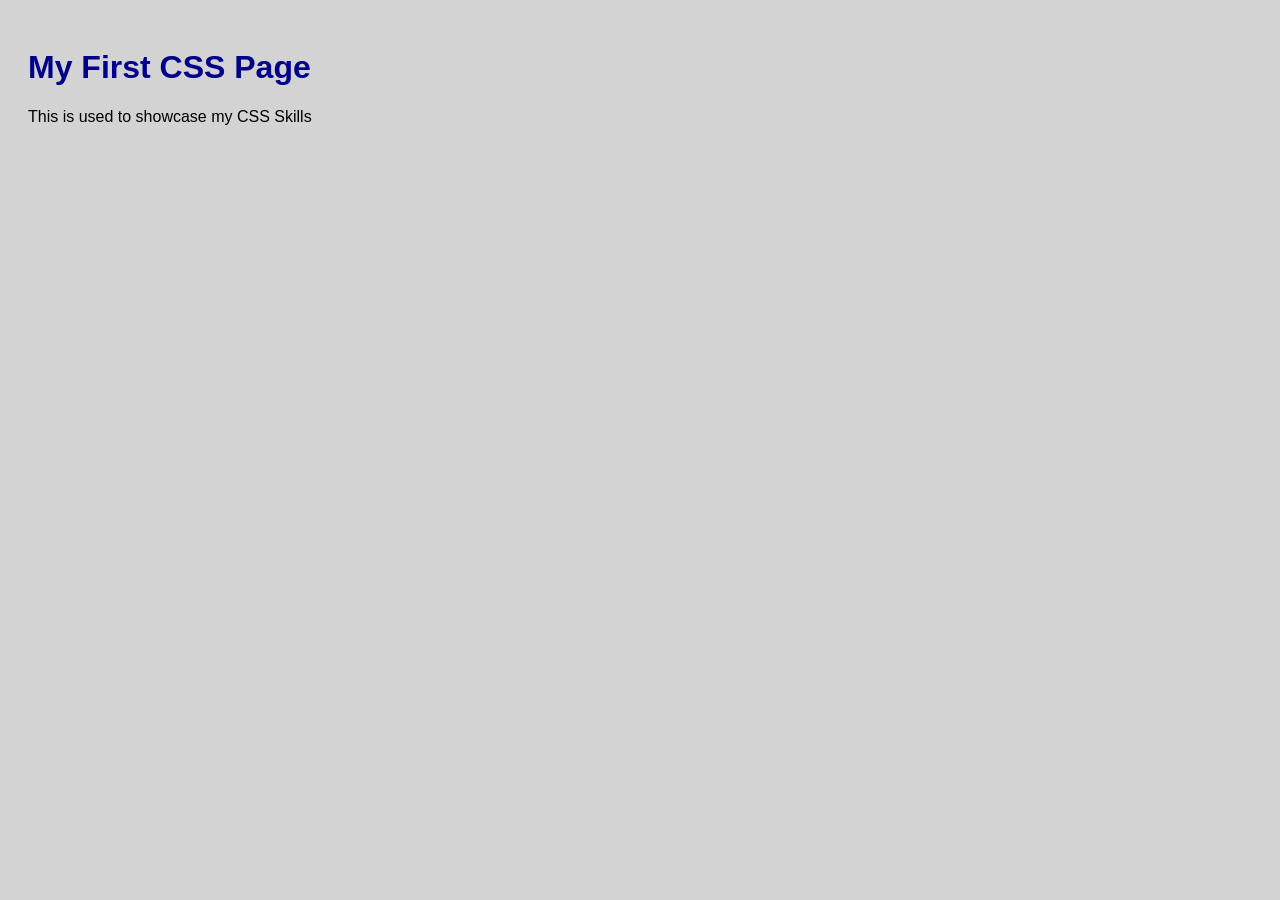
<file: lab1.html>
<!DOCTYPE html>
<html lang="en">
<head>
    <link rel="stylesheet" href="style.css">
    <meta charset="UTF-8">
    <meta name="viewport" content="width=device-width, initial-scale=1.0">
    <title>Document</title>
</head>
<body> 
    <h1>My First CSS Page</h1>

    <p>This is used to showcase my CSS Skills</p>
<!-- Card shows the main design to tell apart from the syles due to the dot on the left -->
<!-- While #page-title shows the name of the page -->


</body>
</html>
</file>
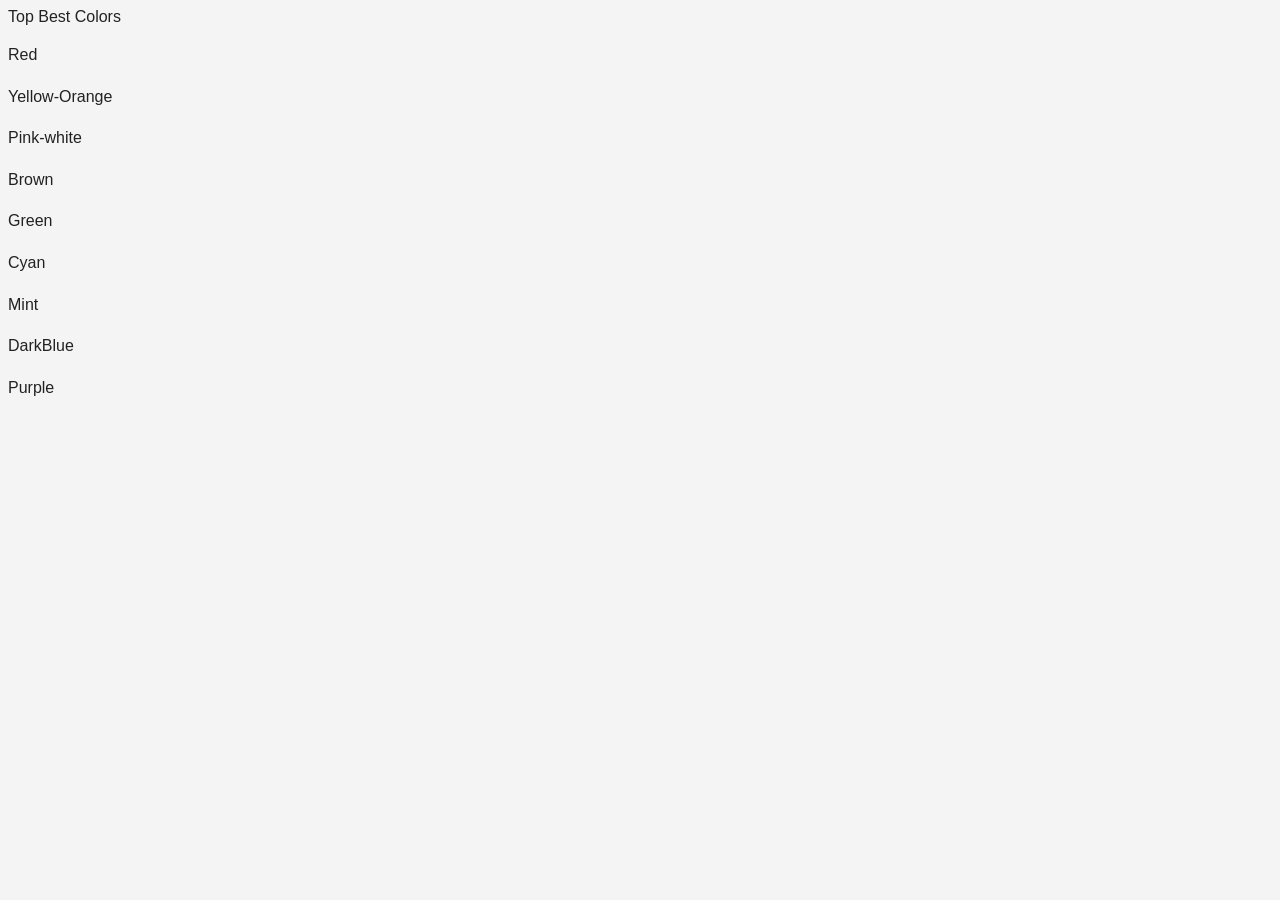
<file: lab2.html>
<!DOCTYPE html>
<html lang="en">
<head>
    <link rel="stylesheet" href="style2.css">
    <meta charset="UTF-8">
    <meta name="viewport" content="width=device-width, initial-scale=1.0">
    <title>Document</title>
</head>

<body>

    <main class="page-title">Top Best Colors</main>
    
        <div class="card"><p>Red</p></div>
        <div class="card"><p>Yellow-Orange</p></div>
        <div class="card"><p>Pink-white</p></div>
    
    
        <div class="card"><p>Brown</p></div>
        <div class="card"><p>Green</p></div>
        <div class="card"><p>Cyan</p></div>
    
        <div class="card"><p>Mint</p></div>
        <div class="card"><p>DarkBlue</p></div>
        <div class="card"><p>Purple</p></div>
        <!-- #page-title is a alignment for text -->
        <!-- While .card  is a part of a style that-->
         
    </main>
</body>
</html>
</file>
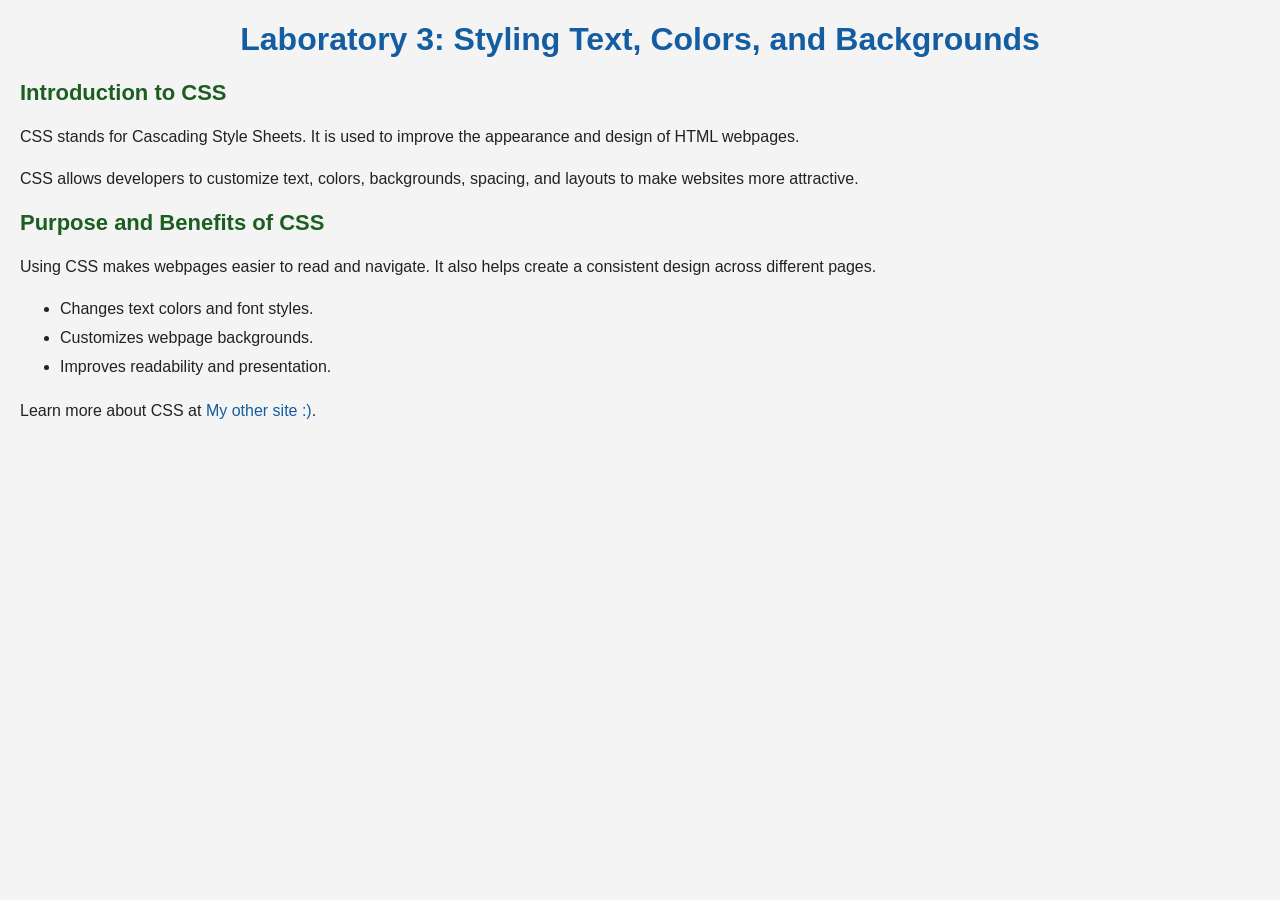
<file: lab3.html>
<!DOCTYPE html>
<html lang="en">
    <head>
        <meta charset="UTF-8">
        <meta name="viewport" content="width=device-width, initial-scale=1.0">
        <title>Laboratory 3 - CSS Styling</title>

        <!-- Connect External CSS -->
        <link rel="stylesheet" href="style3.css">
    </head>

    <body>

        <!-- Main Heading -->
        <h1>Laboratory 3: Styling Text, Colors, and Backgrounds</h1>

        <!-- First Section -->
        <h2>Introduction to CSS</h2>

        <p>
            CSS stands for Cascading Style Sheets.
            It is used to improve the appearance and design of HTML webpages.
        </p>

        <p>
            CSS allows developers to customize text, colors, backgrounds,
            spacing, and layouts to make websites more attractive.
        </p>

        <!-- Second Section -->
        <h2>Purpose and Benefits of CSS</h2>

        <p>
            Using CSS makes webpages easier to read and navigate.
            It also helps create a consistent design across different pages.
        </p>

        <!-- Unordered List -->
        <ul>
            <li>Changes text colors and font styles.</li>
            <li>Customizes webpage backgrounds.</li>
            <li>Improves readability and presentation.</li>
        </ul>

        <!-- 1 hyperlink -->
        <p>
            Learn more about CSS at
            <a href="https://dreamwebproject.neocities.org/comicTest">My other site :)</a>.
        </p>
    </body>
</html>
</file>
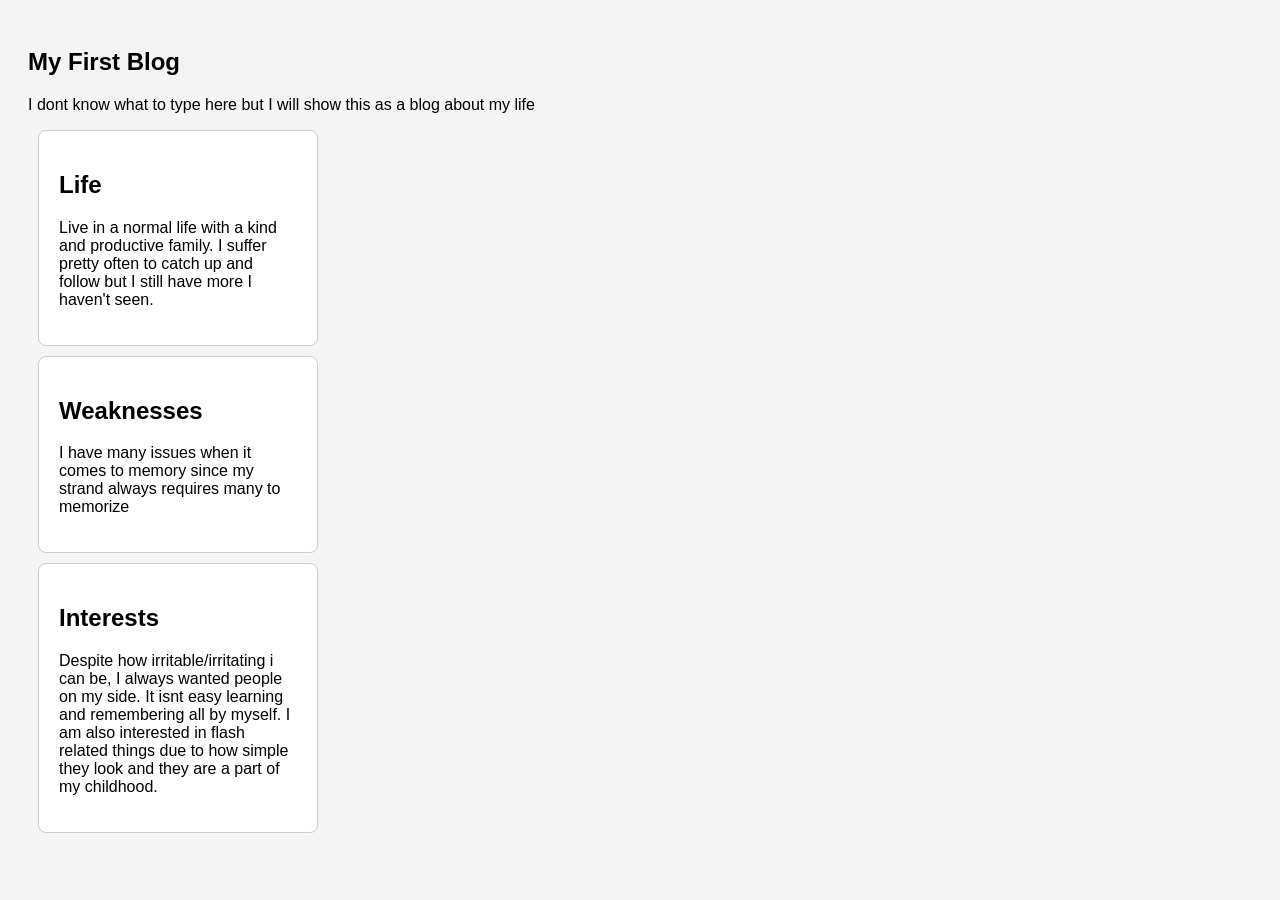
<file: lab4.html>
<!DOCTYPE html>
<html lang="en">
<head>
    <meta charset="UTF-8">
    <meta name="viewport" content="width=device-width, initial-scale=1.0">
    <title>Laboratory 4 - CSS Box Model</title>
    <link rel="stylesheet" href="style4.css">
</head>
<body>

    <header>
        <h2>My First Blog</h2>
        <p>
            I dont know what to type here but I will show this as a blog about my life
        </p>
    </header>

    <div class="card-container">

        <div class="card">
            <h2>Life</h2>
            <p>
                Live in a normal life with a kind and productive family. I suffer pretty often to catch up and follow but I still have more I haven't seen.
            </p>
        </div>

        <div class="card">
            <h2>Weaknesses</h2>
            <p>
                I have many issues when it comes to memory since my strand always requires many to memorize
            </p>
        </div>

        <div class="card">
            <h2>Interests</h2>
            <p>
                Despite how irritable/irritating i can be, I always wanted people on my side. It isnt easy learning and remembering all by myself. I am also interested in flash related things due to how simple they look and they are a part of my childhood.
            </p>
        </div>

    </div>

</body>
</html>
</file>
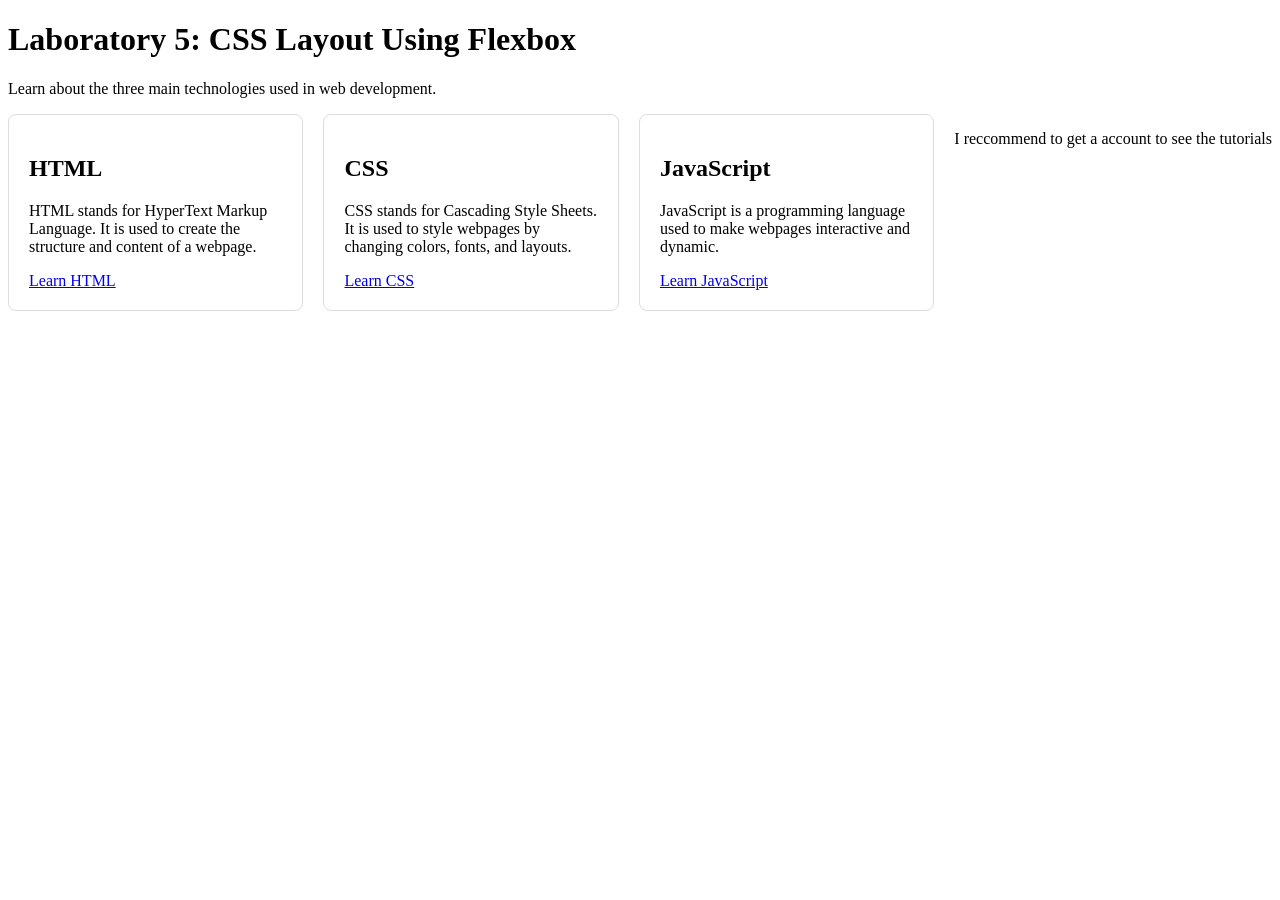
<file: lab5.html>
<!DOCTYPE html>
<html lang="en">
<head>
    <meta charset="UTF-8">
    <meta name="viewport" content="width=device-width, initial-scale=1.0">
    <title>Laboratory 5 - Flexbox</title>

    <link rel="stylesheet" href="style5.css">
</head>

<body>

    <h1>Laboratory 5: CSS Layout Using Flexbox</h1>

    <p class="intro">
        Learn about the three main technologies used in web development.
    </p>

    <!-- CARD CONTAINER -->
    <div class="card-container">

        <!-- HTML CARD -->
        <div class="card">
            <h2>HTML</h2>
            <p>
                HTML stands for HyperText Markup Language.
                It is used to create the structure and content
                of a webpage.
            </p>
            <a href="https://neocities.org/tutorial/html/1">
                Learn HTML
            </a>
        </div>

        <!-- CSS CARD -->
        <div class="card">
            <h2>CSS</h2>
            <p>
                CSS stands for Cascading Style Sheets.
                It is used to style webpages by changing
                colors, fonts, and layouts.
            </p>
            <a href="https://neocities.org/tutorial/css/1">
                Learn CSS
            </a>
        </div>

        <!-- JAVASCRIPT CARD -->
        <div class="card">
            <h2>JavaScript</h2>
            <p>
                JavaScript is a programming language
                used to make webpages interactive
                and dynamic.
            </p>
            <a href="https://neocities.org/tutorial/js/1">
                Learn JavaScript
            </a>
        </div>
        <p>I reccommend to get a account to see the tutorials</p>

    </div>

</body>
</html>
</file>
<file: style.css>
/* BODY */
body {
    background-color: lightgray;
    font-family: Arial, sans-serif;
    padding: 20px;
}

/* HEADINGS */
h1, h2 {
    color: darkblue;
}

/* PARAGRAPHS */
p {
    font-size: 16px;
}
</file>
<file: style2.css>
/* BODY */
body {
    background-color: #f4f4f4;
    font-family: Arial, sans-serif;
    color: #222222;
}

/* MAIN HEADING */
h1 {
    font-size: 32px;
    color: darkblue;
    text-align: center;
}

/* SECTION HEADINGS */
h2 {
    font-size: 22px;
    color: darkgreen;
}

/* PARAGRAPHS */
p {
    font-size: 16px;
    line-height: 1.6;
}

/* UNORDERED LIST */
ul {
    line-height: 1.8;
}

/* HYPERLINK */
a {
    color: #145da0;
    text-decoration: none;
}

/* HOVER EFFECT */
a:hover {
    text-decoration: underline;
}
</file>
<file: style3.css>
/* BODY */
body {
    background-color: #f4f4f4;
    font-family: Arial, sans-serif;
    color: #222222;
    margin: 20px;
}

/* MAIN HEADING */
h1 {
    font-size: 32px;
    color: #145da0;
    text-align: center;
}

/* SECTION HEADINGS */
h2 {
    font-size: 22px;
    color: #1b5e20;
}

/* PARAGRAPHS */
p {
    font-size: 16px;
    line-height: 1.6;
}

/* UNORDERED LIST */
ul {
    line-height: 1.8;
}

/* HYPERLINK */
a {
    color: #145da0;
    text-decoration: none;
}

/* HOVER EFFECT */
a:hover {
    color: #1b5e20;
    text-decoration: underline;
}
</file>
<file: style4.css>
* {
    box-sizing: border-box;
}

body {
    font-family: Arial, sans-serif;
    background-color: #f4f4f4;
    padding: 20px;
}

.card {
    width: 280px;
    padding: 20px;
    margin: 10px;
    border: 1px solid #cccccc;
    border-radius: 8px;
    background-color: white;
}
</file>
<file: style5.css>
.card-container {
    display: flex;
    justify-content: center;
    align-items: stretch;
    gap: 20px;
    flex-wrap: wrap;
}

.card {
    flex: 1 1 220px;
    max-width: 300px;
    padding: 20px;
    background-color: white;
    border: 1px solid #dddddd;
    border-radius: 8px;
}
</file>
